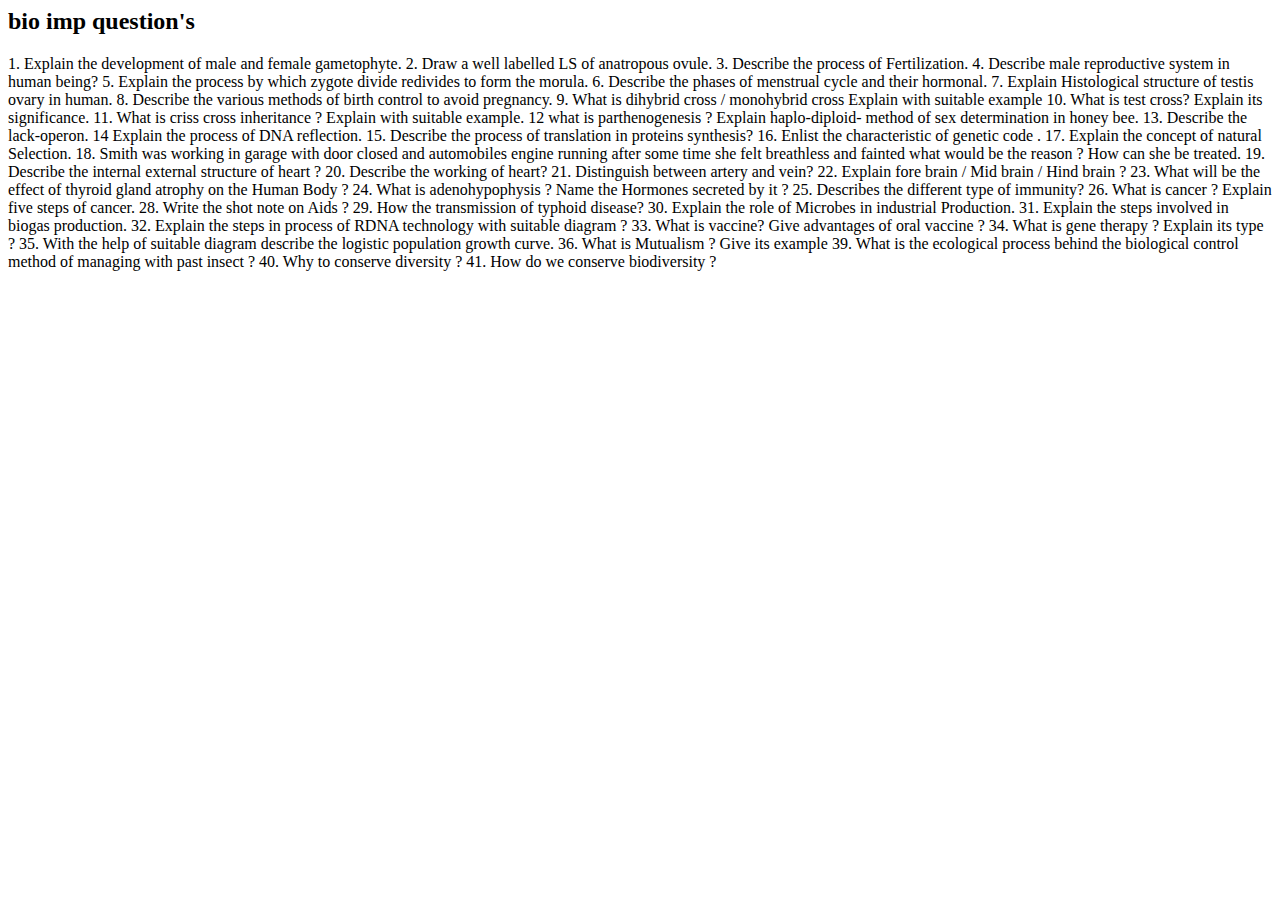
<file: bio.html>
<html>
  <head>
    <title> padh le </title>
  </head>
  <body>
    <h2>bio imp question's</h2>
    <p>1. Explain the development of male and female gametophyte. 
2. Draw a well labelled  LS of anatropous ovule. 
3. Describe the process of Fertilization. 
4. Describe male  reproductive system in human being? 
5. Explain the process by which zygote divide redivides to form the morula. 
6. Describe the phases of menstrual cycle and their hormonal.
7. Explain Histological structure of testis ovary in human.
8. Describe the various methods of birth control to avoid pregnancy.
9. What is dihybrid cross / monohybrid cross  Explain with suitable example
10. What is test cross? Explain its  significance.
11. What is criss cross inheritance ? Explain with suitable example.
12 what is parthenogenesis ? Explain haplo-diploid- method of sex determination in honey bee.
13. Describe the lack-operon.
14 Explain the process of DNA reflection.

15. Describe the process of translation in proteins synthesis?
16. Enlist the characteristic of genetic code .
17. Explain the concept of natural Selection.
18. Smith was working in garage with door closed and automobiles engine running after some time she felt breathless and fainted what would be the reason ? How can she be treated.
19. Describe the internal external structure of heart ?
20. Describe the working of heart?
21. Distinguish between artery and vein?
22. Explain fore brain / Mid brain / Hind brain ?
23. What will be the effect of thyroid gland atrophy on the Human Body ?
24. What is adenohypophysis ? Name the Hormones secreted by it ?
25. Describes the different type of immunity?
26. What is cancer ? Explain five steps of cancer.
28. Write the shot note on Aids ?
29. How the transmission of typhoid disease?
30. Explain the role of Microbes in industrial Production.
31. Explain the steps involved in biogas production.
32. Explain the steps in process of RDNA technology with suitable diagram ?
33. What is vaccine? Give advantages of oral vaccine ?
34. What is gene  therapy ? Explain its type ?
35. With the help of suitable diagram describe the logistic population growth curve.
36. What is Mutualism ? Give its example 
39. What is the ecological process behind the biological control method of managing with past insect ?
40. Why to conserve diversity ?
41. How do we conserve biodiversity ?</p>
  </body>
</html>
</file>
